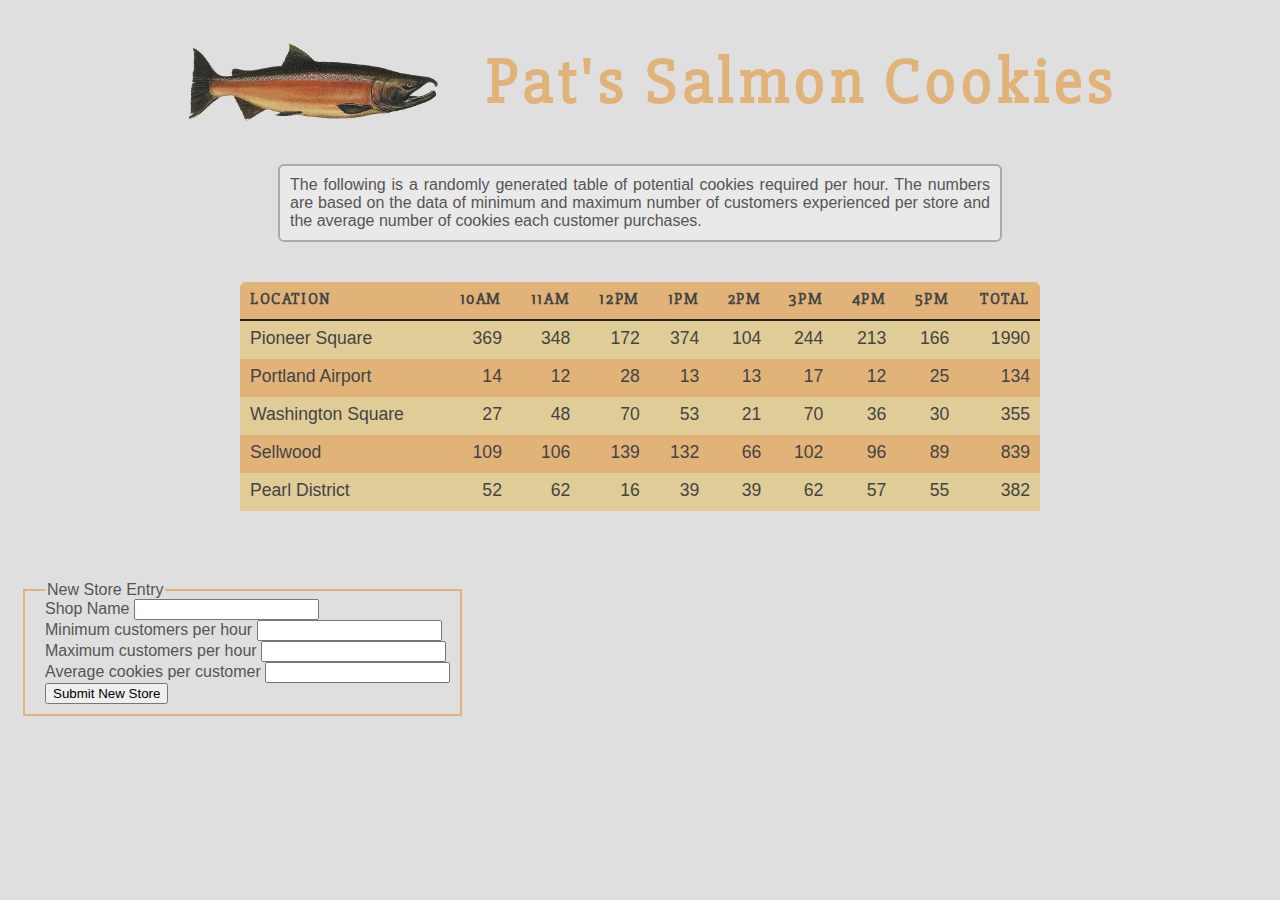
<file: index.html>
<!DOCTYPE html>
<html>
  <head>
    <title>The Cookie Stand</title>
    <link rel="stylesheet" type="text/css" href="css/style.css">
    <link href="https://fonts.googleapis.com/css?family=Lato|Slabo+27px" rel="stylesheet">
  </head>
    <body>
      <header>
        <img src="images/salmon.png" alt="salmon">
        <h1>Pat's Salmon Cookies</h1>
      </header>

      <p id="intro">The following is a randomly generated table of potential cookies required
                    per hour. The numbers are based on the data of minimum and maximum number
                    of customers experienced per store and the average number of cookies each
                    customer purchases.</p>
      <table id="shops">
      </table>

      <form id="formstyle" action="">

        <fieldset>

          <legend>New Store Entry</legend>

          <label class="label" for="formShopName">Shop Name</label>
          <input type="text" id="formShopName" name="formShopName"><br>

          <label class="label" for="formMinCust">Minimum customers per hour</label>
          <input type="text" id="formMinCust" name="formMinCust"><br>

          <label class="label" for="formMaxCust">Maximum customers per hour</label>
          <input type="text" id="formMaxCust" name="formMaxCust"><br>

          <label class="label" for="formAveCookiePerCust">Average cookies per customer</label>
          <input type="text" id="formAveCookiePerCust" name="formAveCookiePerCust"><br>

          <input type="button" value="Submit New Store" id="formButton">

        </fieldset>

      </form>

      <script type="text/javascript" src="cookiestand.js"></script>

   </body>
</html>
</file>
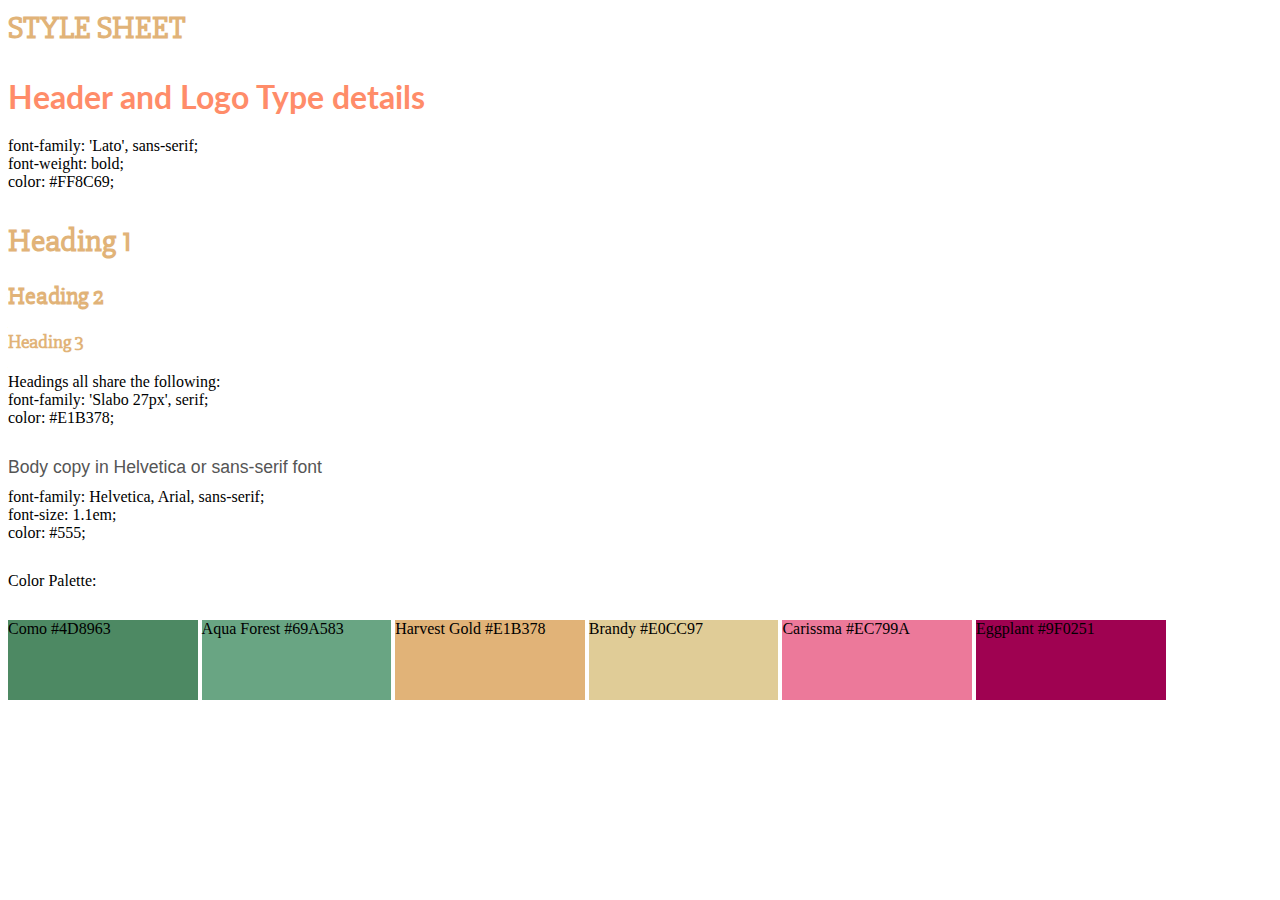
<file: styleguide.html>
<!DOCTYPE>
<html>
  <head>
    <link rel="stylesheet" type="text/css" href="css/styleguide.css">
    <link href="https://fonts.googleapis.com/css?family=Lato|Slabo+27px" rel="stylesheet">
  </head>
  <body>
    <h1>STYLE SHEET</h1>
    <div>
      <h1 class="logo">Header and Logo Type details</h1>
      <p>font-family: 'Lato', sans-serif;</p>
      <p>font-weight: bold;</p>
      <p>color: #FF8C69;</p>
    </div>
    <div>
      <h1>Heading 1</h1>
      <h2>Heading 2</h2>
      <h3>Heading 3</h3>
      <p>Headings all share the following:</p>
      <p>font-family: 'Slabo 27px', serif;</p>
      <p>color: #E1B378;</p>
    </div>
    <div>
      <p class="bodycopy">Body copy in Helvetica or sans-serif font</p>
      <p>font-family: Helvetica, Arial, sans-serif;</p>
      <p>font-size: 1.1em;</p>
      <p>color: #555;</p>
    </div>
    <div>
      <p>Color Palette:</p>
      <div class="colorswatch" id="como">Como #4D8963</div>
      <div class="colorswatch" id="aquaforest">Aqua Forest #69A583</div>
      <div class="colorswatch" id="harvestgold">Harvest Gold #E1B378</div>
      <div class="colorswatch" id="brandy">Brandy #E0CC97</div>
      <div class="colorswatch" id="carissma">Carissma #EC799A</div>
      <div class="colorswatch" id="eggplant">Eggplant #9F0251</div>
    </div>
  </body>
</html>
</file>
<file: css/style.css>
body {
  background-color: #DFDFDF;
}

table#shops {
	width: 800px;
  margin: 40px auto;
  background-color: #E1B378;
  border-radius: 6px;
  border-spacing: 0;
}

#shops th, #shops td {
	padding: 7px 10px 10px 10px;
}

#shops th {
  font-family: 'Slabo 27px', serif;
  font-weight: bold;
  color: #444;
	text-transform: uppercase;
	letter-spacing: 0.1em;
	border-bottom: 2px solid #222;
	text-align: right;
}

#shops th:first-child {
  text-align: left;
}

#shops td {
  font-family: Helvetica, Arial, sans-serif;
  font-size: 1.1rem;
  color: #444;
}

#shops td:not(:first-child) {
  text-align: right;
}

#shops tr:nth-of-type(2n + 2) {
  background-color: #E0CC97;
}

#shops tr:hover {
	background-color: #69A583;
}

header {
  width: 1000px;
  margin: 0 auto;
}

img {
  width: 25%;
  float: left;
  margin: 0 3rem;
}

h1 {
  font-family: 'Slabo 27px', serif;
  font-size: 4rem;
  letter-spacing: 0.075em;
  color: #E1B378;
}

p#intro {
  margin: 0 auto;
  width: 700px;
  font-family: Helvetica, Arial, sans-serif;
  color: #555;
  background-color: #E9E9E9;
  padding: 10px;
  border: 2px solid #AAA;
  border-radius: 6px;
  text-align: justify;
}


/* FORM */

form {
  display: inline-block;
  width: 0 auto;
  font-family: Helvetica, Arial, sans-serif;
  color: #555;
  max-width: 800px;
  padding: 15px;
}

form label {
   margin: 5px 0px 12px 0px;
   color: #555;
}

form fieldset {
   border: 2px solid #E1B378;
   margin: 15px 0 15px 0;
   padding: 0px 10px 10px 20px;
}
</file>
<file: css/styleguide.css>
div {
  margin: 30px 0;
}

h1.logo {
  font-family: 'Lato', sans-serif;
  font-weight: bold;
  color: #FF8C69; /* salmon color */
}

h1, h2, h3 {
  font-family: 'Slabo 27px', serif;
  color: #E1B378;
}

p {
  margin: 0;
}

p.bodycopy {
  font-family: Helvetica, Arial, sans-serif;
  font-size: 1.1em;
  color: #555;
  margin-bottom: 10px;
}

div.colorswatch {
  display: inline-block;
  width: 15%;
  height: 80px;
}

div#como {
  background-color: #4D8963;
}

div#aquaforest {
  background-color: #69A583;
}

div#harvestgold {
  background-color: #E1B378;
}

div#brandy {
  background-color: #E0CC97;
}

div#carissma {
  background-color: #EC799A;
}

div#eggplant {
  background-color: #9F0251;
}
</file>
